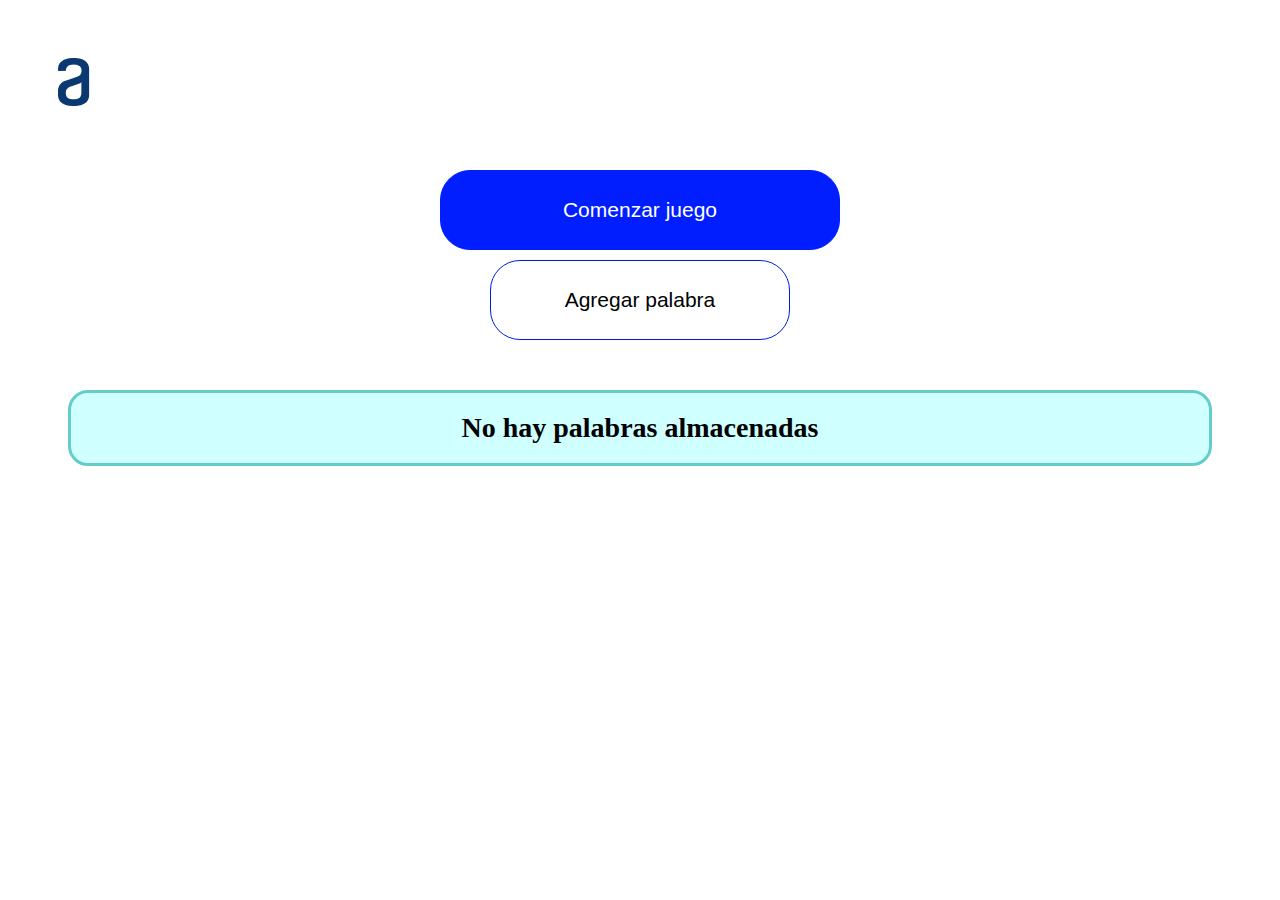
<file: index.html>
<!DOCTYPE html>
<html lang="es">

<head>
    <meta charset="UTF-8">
    <meta http-equiv="X-UA-Compatible" content="IE=edge">
    <meta name="viewport" content="width=device-width, initial-scale=1.0">
    <link rel="stylesheet" href="css/style.css">
    <script defer src="js/script.js"></script>
    <!-- CSS only -->
    <link href="https://cdn.jsdelivr.net/npm/bootstrap@5.2.1/dist/css/bootstrap.min.css" rel="stylesheet"
        integrity="sha384-iYQeCzEYFbKjA/T2uDLTpkwGzCiq6soy8tYaI1GyVh/UjpbCx/TYkiZhlZB6+fzT" crossorigin="anonymous">
    <!-- JavaScript Bundle with Popper -->
    <script defer src="https://cdn.jsdelivr.net/npm/bootstrap@5.2.1/dist/js/bootstrap.bundle.min.js"
        integrity="sha384-u1OknCvxWvY5kfmNBILK2hRnQC3Pr17a+RTT6rIHI7NnikvbZlHgTPOOmMi466C8"
        crossorigin="anonymous"></script>
    <title>Juego del ahorcado</title>
</head>

<body>
    <img src="img/logo.png" alt="Logo AluraLatam">

    <main class="botones">
        <button type="button" class="btnjugar" onclick="jugar()">Comenzar juego</button>
        <button type="button" class="btnpalabra" onclick="agregarPalabra()">Agregar palabra</button>

        <div id="listaPalabras" class="listaPalabrascont">
            <h1 id="listaTitulo">Lista de palabras guardadas</h1>
            <div id="lista">
            </div>   
        </div>
        <!-- boton que limpia el localstorage -->
        <button type="button" id="btnlimpiar" class="btnlimpiar" onclick="limpiar()">Vaciar lista</button>
    </main>
</body>

</html>
</file>
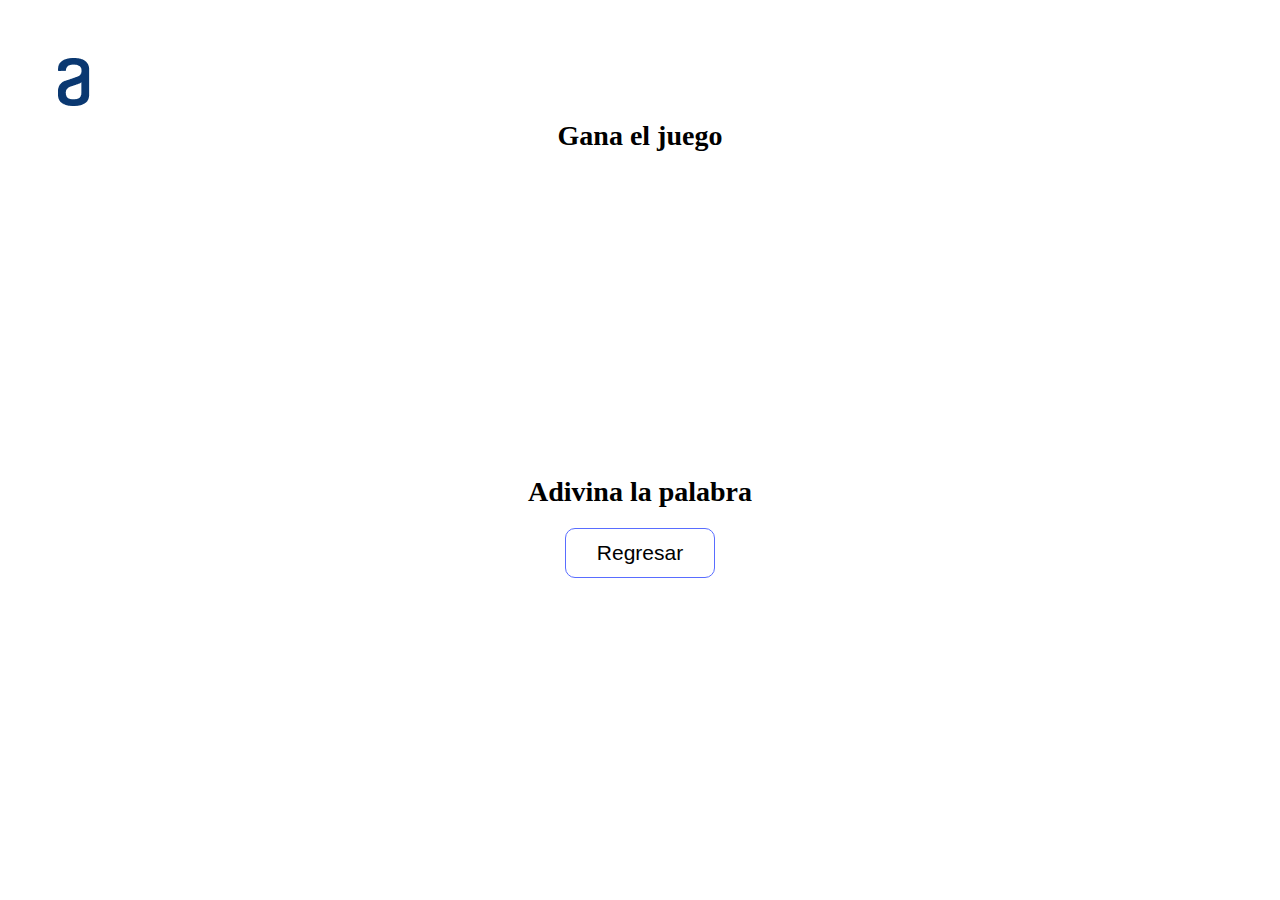
<file: jugar.html>
<!DOCTYPE html>
<html lang="es">

<head>
    <meta charset="UTF-8">
    <meta http-equiv="X-UA-Compatible" content="IE=edge">
    <meta name="viewport" content="width=device-width, initial-scale=1.0">
    <link rel="stylesheet" href="css/style.css">
    <link rel="stylesheet" href="css/jugar.css">
    <script defer src="js/jugar.js"></script>
    <!-- CSS only -->
    <link href="https://cdn.jsdelivr.net/npm/bootstrap@5.2.1/dist/css/bootstrap.min.css" rel="stylesheet"
        integrity="sha384-iYQeCzEYFbKjA/T2uDLTpkwGzCiq6soy8tYaI1GyVh/UjpbCx/TYkiZhlZB6+fzT" crossorigin="anonymous">
    <!-- JavaScript Bundle with Popper -->
    <script defer src="https://cdn.jsdelivr.net/npm/bootstrap@5.2.1/dist/js/bootstrap.bundle.min.js"
        integrity="sha384-u1OknCvxWvY5kfmNBILK2hRnQC3Pr17a+RTT6rIHI7NnikvbZlHgTPOOmMi466C8"
        crossorigin="anonymous"></script>
    <title>Juego del ahorcado</title>
</head>

<body>
    <img src="img/logo.png" alt="Logo AluraLatam">

    <main class="base">
        <section id="dibujo" class="dibujo">
            <h1 class="tituloDibujo titulo">Gana el juego</h1>
            <canvas id="canvasZone" class="canvasZone" width="400" height="300"></canvas>
        </section>
        <section class="palabraZone" id="palabraZone">
            <h1 class="tituloLetras titulo">Adivina la palabra</h1>
            <div id="letrasPalabra">
            </div>
        </section>
        <section class="botonRegreso" id="botonRegreso">
            <button type="button" class="btnregresar" onclick="volver()">Regresar</button>
        </section>
    </main>
</body>

</html>
</file>
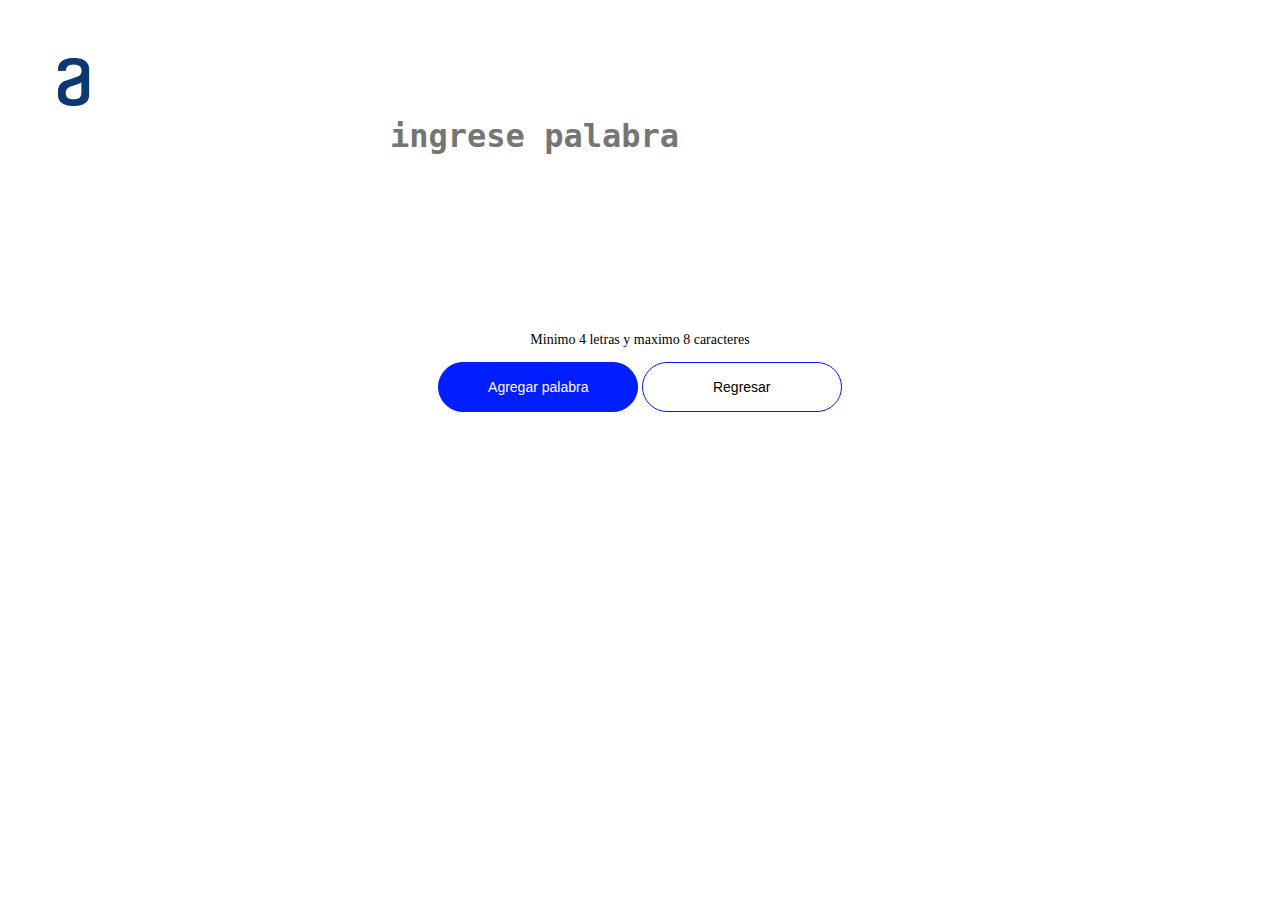
<file: palabra.html>
<!DOCTYPE html>
<html lang="es">

<head>
    <meta charset="UTF-8">
    <meta http-equiv="X-UA-Compatible" content="IE=edge">
    <meta name="viewport" content="width=device-width, initial-scale=1.0">
    <link rel="stylesheet" href="css/style.css">
    <link rel="stylesheet" href="css/palabra.css">
    <script src="js/palabra.js"></script>
    <!-- CSS only -->
    <link href="https://cdn.jsdelivr.net/npm/bootstrap@5.2.1/dist/css/bootstrap.min.css" rel="stylesheet"
        integrity="sha384-iYQeCzEYFbKjA/T2uDLTpkwGzCiq6soy8tYaI1GyVh/UjpbCx/TYkiZhlZB6+fzT" crossorigin="anonymous">
    <!-- JavaScript Bundle with Popper -->
    <script src="https://cdn.jsdelivr.net/npm/bootstrap@5.2.1/dist/js/bootstrap.bundle.min.js"
        integrity="sha384-u1OknCvxWvY5kfmNBILK2hRnQC3Pr17a+RTT6rIHI7NnikvbZlHgTPOOmMi466C8"
        crossorigin="anonymous"></script>
    <title>Juego del ahorcado</title>
</head>

<body>
    <img src="img/logo.png" alt="Logo AluraLatam">

    <main class="agregar">
        <section class="areatexto">
            <textarea required maxlength="8" minlength="4" class="palabratxt" name="palabratxt" id="palabratxt" placeholder="Ingrese palabra"></textarea>    
        </section>
        <section class="areabtn">
            <p>Minimo 4 letras y maximo 8 caracteres</p>
            <button type="button" class="btnagregar" onclick="addpalabra()">Agregar palabra</button>
            <button type="button" class="btncancelar" onclick="volver()">Regresar</button>
    </main>
</body>

</html>
</file>
<file: css/style.css>
body {
    background-color: #fff;
    color: #000;
    font-size: 14px;
    padding: 50px;
    
}

.botones {
    color: #fff;
    font-size: 14px;
    padding: 10px;
    text-decoration: none;
    text-align: center;
    margin-top: 50px;
}

.btnjugar {
    background-color: rgb(0, 30, 255);
    border: 1px solid rgb(0, 30, 255);
    color: #fff;
    border-radius: 30px;
    display: block;
    margin: 0 auto;
    width: 400px;
    height: 80px;
    margin-bottom: 10px;
    font-size: 1.5em;
    transition: 0.3s;
}

.btnjugar:hover {
    background-color: rgb(0, 26, 171);
}


.btnpalabra{
    background-color: rgb(255, 255, 255);
    border: 1px solid rgb(0, 27, 231);
    color: rgb(0, 0, 0);
    border-radius: 30px;
    display: block;
    margin: 0 auto;
    width: 300px;
    height: 80px;
    margin-bottom: 10px;
    font-size: 1.5em;
    transition: 0.3s;
}

.btnpalabra:hover {
    background-color: rgb(206, 212, 255);
    color: rgb(107, 107, 107);
}

.btnlimpiar {
    background-color: rgb(187, 255, 0);
    border: 1px solid rgb(47, 255, 0);
    color: rgb(0, 0, 0);
    border-radius: 30px;
    display: block;
    margin: 10px auto;
    width: 100px;
    height: 40px;
    margin-bottom: 10px;
    font-size: 1em;
    transition: 1s;
}

.btnlimpiar:hover {
    background-color: rgb(255, 0, 0);
    border: 1px solid rgb(255, 0, 0);
    color: rgb(255, 255, 255);
}

h1,* {
    color: #000;
}

.listWords {
    font-size: 1.5em;
    display: inline-flex;
    flex-direction: row;
    margin: 10px;
}

.listaPalabrascont {
    margin-top: 50px;
    border: 3px solid rgb(100, 205, 203);
    border-radius: 20px;
    background-color: rgb(207, 255, 255);
}

/* 
* {
    border: 1px solid red;
} */
</file>
<file: css/jugar.css>
.base {
    display: inline-flex;
    flex-direction: column;
    justify-content: center;
    align-items: center;
    width: 100%;
}

.espacioLetra {
    display: inline-flex;
    justify-content: center;
    align-items: center;
    width: 40px;
    height: 40px;
    border: 1px solid rgb(168, 178, 255);
    margin: 10px;
    font-size: 2em;
    font-weight: 600;
    color: #000;
    background-color: #fff;
    border-radius: 10px;
}

.titulo {
    font-size: 2em;
    font-weight: 600;
    color: #000;
    margin: 10px;
    text-align: center;
}

.btnregresar {
    background-color: rgb(255, 255, 255);
    border: 1px solid rgb(89, 109, 255);
    color: rgb(0, 0, 0);
    border-radius: 10px;
    display: block;
    margin: 10px;
    width: 150px;
    height: 50px;
    margin-bottom: 10px;
    font-size: 1.5em;
    transition: 0.3s;
}

.btnregresar:hover {
    background-color: rgb(255, 255, 255);
    color: rgb(107, 107, 107);
    font-size: 1.2em;
}

.dibujo {}

* {
    /* border: 1px solid red; */


}
</file>
<file: css/palabra.css>
/* 
* {
    border: 1px solid red;
} */

.btnagregar {
    background-color: rgb(0, 30, 255);
    border: 1px solid rgb(0, 30, 255);
    color: #fff;
    border-radius: 30px;
    display: inline-block;
    margin: 0 auto;
    width: 200px;
    height: 50px;
    font-size: 1em;
    transition: 0.3s;
}

.btnagregar:hover {
    background-color: rgb(0, 26, 171);
}

.btncancelar {
    background-color: rgb(255, 255, 255);
    border: 1px solid rgb(0, 27, 231);
    color: rgb(0, 0, 0);
    border-radius: 30px;
    display: inline-block;
    margin: 0 auto;
    width: 200px;
    height: 50px;
    font-size: 1em;
    transition: 0.3s;
}
.btncancelar:hover {
    background-color: rgb(206, 212, 255);
    color: rgb(107, 107, 107);
}

.palabratxt {
    text-transform: lowercase;
    /* position: absolute; */
    width: 500px;
    height: 200px;
    left: 15%;
    top: 168px;
    font-style: normal;
    font-weight: 600;
    font-size: 32px;
    line-height: 150%;
    justify-content: baseline;
    resize: none;
    color: #0A3871;
    background: transparent;
    border: none;
}



.areabtn, .areatexto {
    text-align: center;
}
</file>
